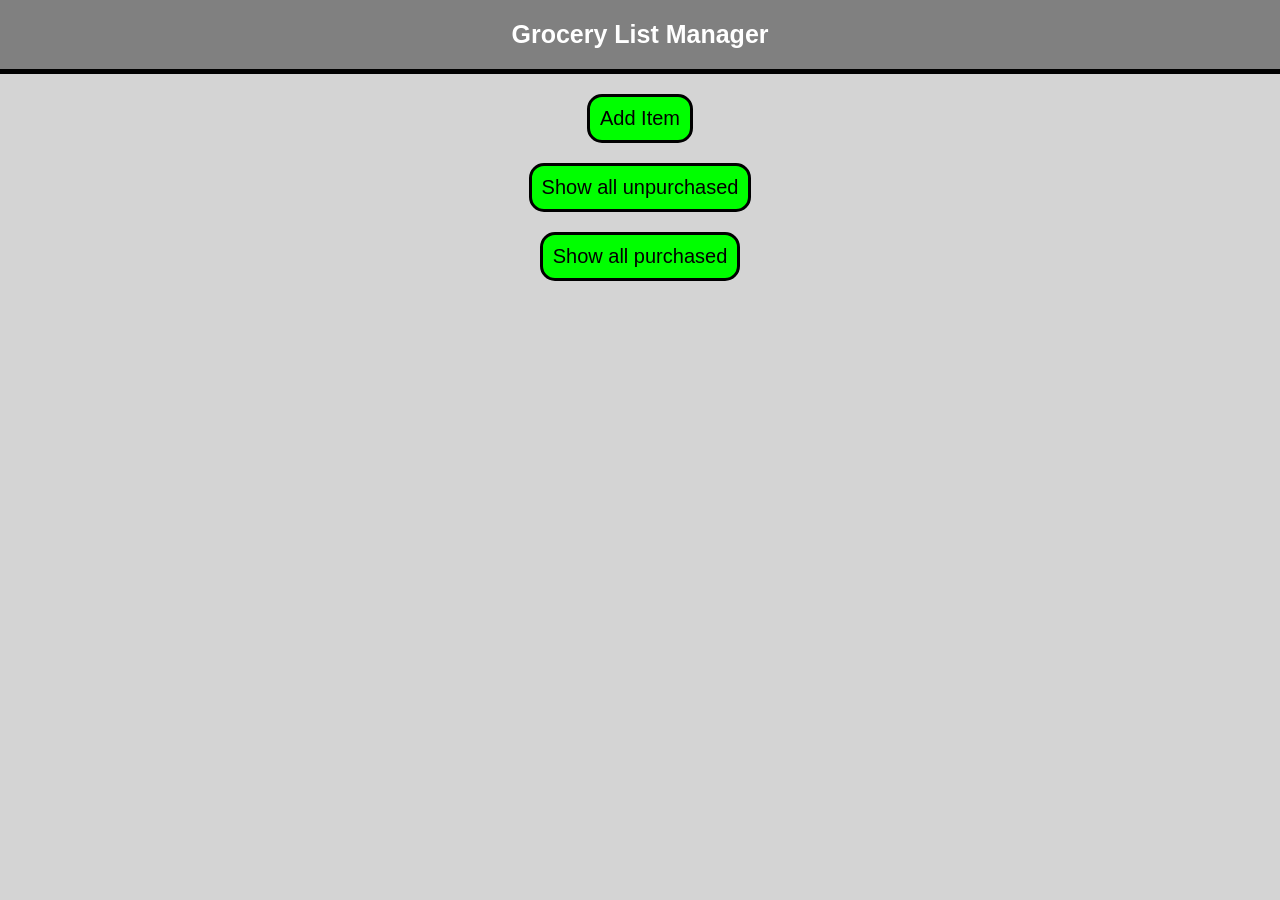
<file: index.html>
<!DOCTYPE html>
<html lang="en">
<head>
    <meta charset="UTF-8">
    <meta name="viewport" content="width=device-width, initial-scale=1.0">
    <title>Document</title>
    <link rel="stylesheet" href="styles.css">
</head>
<body>

    <div id="container">
        <h1>Grocery List Manager</h1>
        <ul id="list">

        </ul>
        <section id="grocery manager">
        <button id="add-btn">Add Item</button>
        <button id="notStrike">Show all unpurchased</button>
        <button id="strike">Show all purchased</button>
    </div> 
    <script src="project1.js"></script>
</body>
</html>
</file>
<file: styles.css>
* {
    margin: 0;
    padding: 0;
    border: 0;
    box-sizing: border-box;
}

body {
    background-color: #d4d4d4;
}

h1 {
    text-align: center;
    padding: 20px;
    font-size: 25px;
    background-color: gray;
    color: white;
    font-weight: bold;
    font-family: Arial, Helvetica, sans-serif;
    border-bottom: 5px solid black;
    margin-bottom: 10px;
}

li {
    text-align: center;
    font-size: 25px;
}

li:hover {
    text-decoration: line-through;
    cursor: pointer;
}

button {
    display: block;
    margin: 20px auto;
    background-color: lime;
    padding: 10px;
    font-size: 20px;
    border-radius: 15px;
    border: 3px solid black;
}

button:hover {
    background-color: rgb(34, 255, 0, 0.5);
    border: 3px solid rgb(26, 26, 26);
    cursor: pointer;
}

.strikethrough {
    text-decoration:line-through;
}
</file>
